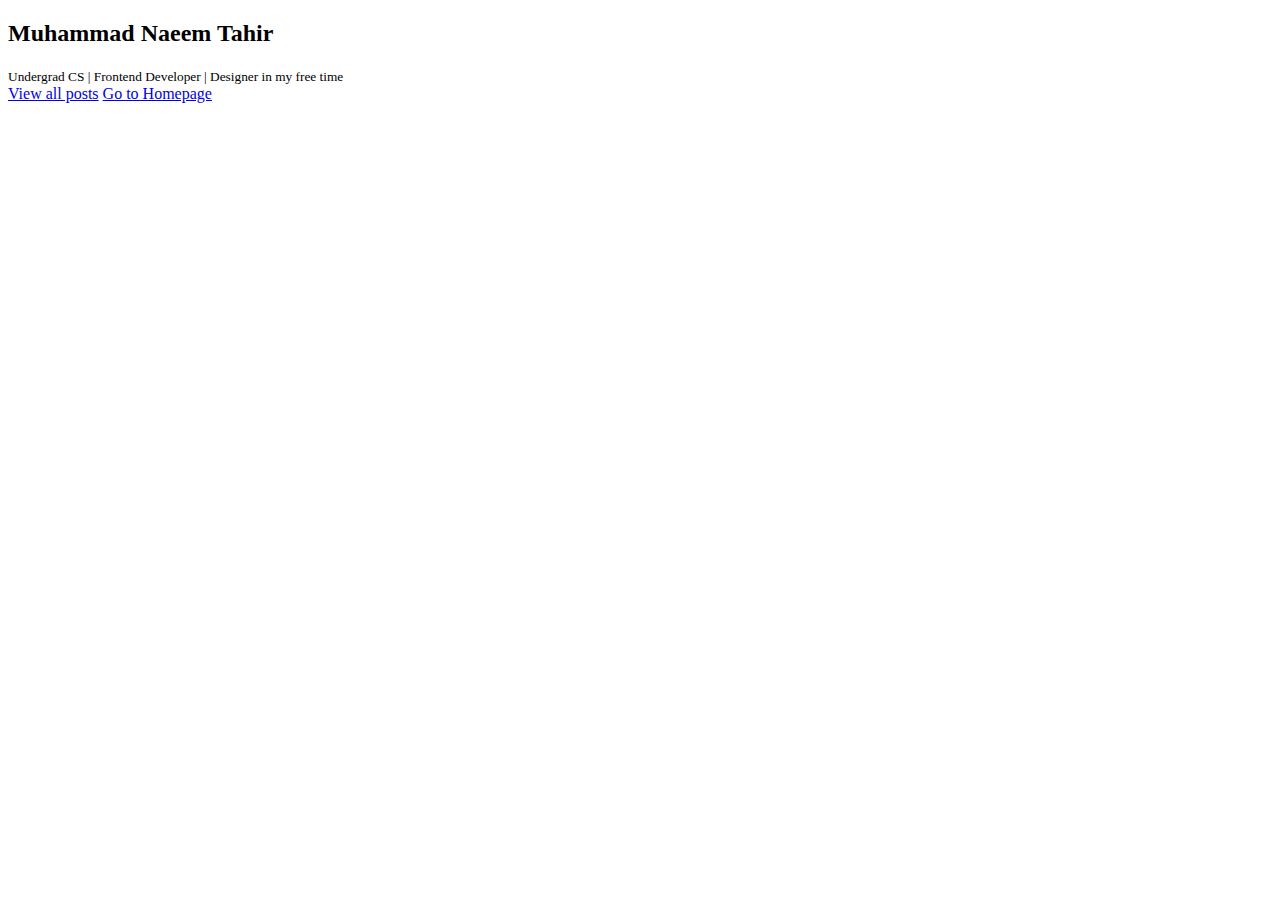
<file: blog/blog.html>
<!DOCTYPE html>
<html lang="en">

<head>
    <meta charset="UTF-8">
    <meta http-equiv="X-UA-Compatible" content="IE=edge">
    <meta name="viewport" content="width=device-width, initial-scale=1.0">

    <!-- Bootstrap -->
    <link href="https://cdn.jsdelivr.net/npm/bootstrap@5.2.3/dist/css/bootstrap.min.css" rel="stylesheet"
        integrity="sha384-rbsA2VBKQhggwzxH7pPCaAqO46MgnOM80zW1RWuH61DGLwZJEdK2Kadq2F9CUG65" crossorigin="anonymous">

    <title>Blogs | @muhammadnaeemtahir</title>
    <style>
        body {
            overflow-x: hidden;
        }

        .row {
            --bs-gutter-x: 0;
        }
    </style>
</head>

<body>
    <div id="medium">
        <div class="bg-light text-center p-md-5 p-3 mb-3">
            <div id="logo" class="mb-3"></div>
            <div class="mb-3">
                <h2>Muhammad Naeem Tahir</h2>
                <small>Undergrad CS <span class="fw-bold">|</span> Frontend Developer <span class="fw-bold">|</span>
                    Designer in my free time</small>
            </div>
            <a class="btn btn-sm btn-success btn-lg" href="https://medium.com/@muhammadnaeemtahir" target="_blank"
                role="button">View all posts</a>
            <a href="../index.html" class="btn btn-sm btn-outline-secondary">Go to Homepage</a>
        </div>
        <div class="container my-5">
            <div class="row gap-3" id="jsonContent">
            </div>
        </div>
    </div>

    <!-- Bootstrap core JS-->
    <script src="https://cdn.jsdelivr.net/npm/bootstrap@5.1.3/dist/js/bootstrap.bundle.min.js"></script>

    <!-- jQuery -->
    <script src="https://ajax.googleapis.com/ajax/libs/jquery/3.3.1/jquery.min.js"></script>
    <script src="./script.js"></script>
</body>

</html>
</file>
